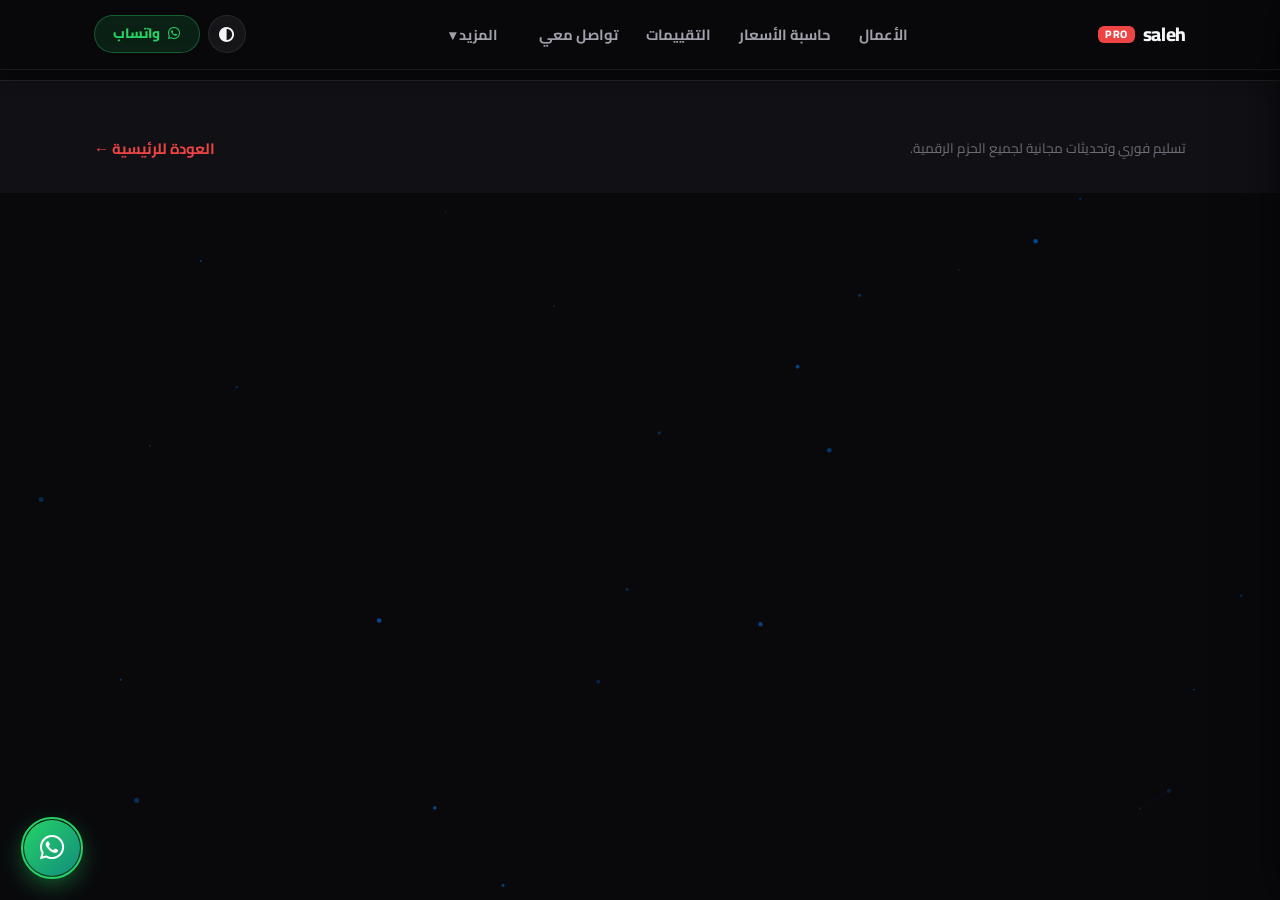
<file: store.html>
<!DOCTYPE html>
<html lang="ar" dir="rtl">

<head>
    <meta charset="UTF-8">
    <meta name="viewport" content="width=device-width, initial-scale=1.0">
    <title>متجر القوالب والملحقات | Store</title>
    <meta name="description" content="حزم بريسيتات LUTs سينمائية، مكتبات مؤثرات صوتية، وقوالب موشن جرافيكس مخصصة لبرامج DaVinci Resolve و Premiere Pro.">
    <link rel="icon" type="image/svg+xml" href="img/favicon.svg">

    <!-- Fonts: Cairo & Inter -->
    <link rel="preconnect" href="https://fonts.googleapis.com">
    <link rel="preconnect" href="https://fonts.gstatic.com" crossorigin>
    <link href="https://fonts.googleapis.com/css2?family=Cairo:wght@400;600;700;800;900&family=Inter:wght@400;600;700;800&display=swap" rel="stylesheet">

    <!-- Stylesheet (Local First for Zero Latency) -->
    <link rel="stylesheet" href="css/style.css?v=20261017_025500">

    <!-- Font Awesome Icons 6 -->
    <link rel="stylesheet" href="https://cdnjs.cloudflare.com/ajax/libs/font-awesome/6.5.1/css/all.min.css">

    <!-- Critical CSS Guard -->
    <style id="criticalFoucGuard">
        :root {
            --font-arabic: "Cairo", "Segoe UI", Tahoma, -apple-system, BlinkMacSystemFont, sans-serif;
            --apple-blue: #0071e3;
            --bg-main: #09090c;
            --text-primary: #f5f5f7;
        }
        html, body {
            background-color: #09090c !important;
            color: #f5f5f7 !important;
            font-family: var(--font-arabic) !important;
            margin: 0;
            padding: 0;
            -webkit-font-smoothing: antialiased;
        }
        body.theme-light {
            background-color: #f6f7fb !important;
            color: #1d1d1f !important;
        }
    </style>

    <!-- Zero-FOUC Pre-Hydration -->
    <script>
        (function() {
            try {
                var rawCfg = localStorage.getItem('pro_portfolio_config');
                var theme = localStorage.getItem('site_theme');
                var defLang = 'ar';
                if (rawCfg) {
                    var c = JSON.parse(rawCfg);
                    if (!theme && c.branding && c.branding.theme) theme = c.branding.theme;
                    if (c.branding && c.branding.defaultLang) defLang = c.branding.defaultLang;
                    if (c.branding && c.branding.accentColor) {
                        document.documentElement.style.setProperty('--apple-blue', c.branding.accentColor);
                    }
                }
                var lang = localStorage.getItem('site_lang') || defLang;
                document.documentElement.setAttribute('lang', lang);
                document.documentElement.setAttribute('dir', lang === 'ar' ? 'rtl' : 'ltr');
                if (theme === 'light') {
                    document.documentElement.classList.add('theme-light');
                    document.documentElement.classList.remove('theme-dark');
                } else {
                    document.documentElement.classList.add('theme-dark');
                    document.documentElement.classList.remove('theme-light');
                }
            } catch(e) {}
        })();
    </script>
</head>

<body class="theme-dark">

    <!-- Lightweight Background Particles Canvas -->
    <canvas id="particlesCanvas" class="bg-particles-canvas"></canvas>

    <!-- Mobile Navigation Drawer -->
    <div class="mobile-nav-backdrop" id="mobileNavBackdrop"></div>
    <aside class="mobile-nav-drawer" id="mobileNavDrawer">
        <div class="mobile-nav-header">
            <a href="index.html" class="nav-brand">
                <span id="mobileBrandLogoText">CREATIVE</span><span class="brand-badge" id="mobileBrandLogoBadge">STORE</span>
            </a>
            <button type="button" class="btn-icon-toggle" id="btnCloseMobileNav" aria-label="Close Menu">
                <i class="fa-solid fa-xmark"></i>
            </button>
        </div>
        <div class="mobile-nav-links" id="mobileNavLinks"></div>
        <div style="margin-top: auto; padding-top: 1.5rem; border-top: 1px solid var(--border-subtle); display:flex; gap:0.6rem;">
            <a href="https://wa.me/201028076694" target="_blank" rel="noopener noreferrer" class="btn-pill-cta" id="mobileNavWaCta" style="flex-grow:1; justify-content:center;">
                <i class="fa-brands fa-whatsapp"></i> واتساب
            </a>
        </div>
    </aside>

    <!-- Floating Navbar -->
    <div class="floating-navbar-wrapper">
        <header class="navbar-pill">
            <a href="index.html" class="nav-brand" id="brandLogoLink">
                <span id="brandLogoText">CREATIVE</span><span class="brand-badge" id="brandLogoBadge">STORE</span>
            </a>

            <nav class="nav-links-desktop" id="dynamicNavContainer">
                <a href="index.html#bento">الرئيسية</a>
                <a href="index.html#portfolio">الأعمال</a>
                <a href="tutorials.html">الدروس والمقالات</a>
                <a href="store.html" class="active">متجر القوالب</a>
                <a href="index.html#calculator">حاسبة الأسعار</a>
            </nav>

            <div class="nav-controls">
                <button class="btn-icon-toggle" id="themeToggleBtn" aria-label="Toggle Theme">
                    <i class="fa-solid fa-circle-half-stroke"></i>
                </button>
                <a href="https://wa.me/201028076694" target="_blank" rel="noopener noreferrer" class="btn-pill-cta" id="navWaCta">
                    <i class="fa-brands fa-whatsapp"></i> <span>واتساب</span>
                </a>
                <!-- Mobile Menu Hamburger Button -->
                <button type="button" class="btn-mobile-nav-toggle" id="btnOpenMobileNav" aria-label="Open Menu">
                    <i class="fa-solid fa-bars"></i>
                </button>
            </div>
        </header>
    </div>

    <!-- Header Section -->
    <header class="store-header" style="padding-top: 5.8rem; padding-bottom: 2rem; text-align: center; position: relative; z-index: 10;">
        <div class="container">
            <span class="section-tag">الأدوات والمكتبات الإبداعية</span>
            <h1 class="hero-title" style="font-size: 2.6rem;">متجر القوالب والملحقات</h1>
            <p class="section-desc" style="max-width: 650px; margin: 0 auto; margin-bottom: 1.5rem;">
                أدوات احترافية جهزتها خصيصاً لمساعدتك في تسريع المونتاج وإخراج أعمالك بجودة سينمائية تنافسية.
            </p>

            <!-- Currency Switcher -->
            <div style="display:inline-flex; align-items:center; gap:0.4rem; background:var(--bg-card); padding:0.4rem 0.8rem; border-radius:var(--radius-pill); border:1px solid var(--border-subtle); flex-wrap:wrap; justify-content:center;">
                <span style="font-size:0.8rem; font-weight:700; color:var(--text-muted);">العملة:</span>
                <button class="currency-btn active" data-curr="USD">USD ($)</button>
                <button class="currency-btn" data-curr="SAR">SAR (ر.س)</button>
                <button class="currency-btn" data-curr="AED">AED (د.إ)</button>
                <button class="currency-btn" data-curr="EGP">EGP (ج.م)</button>
            </div>
        </div>
    </header>

    <!-- Store Products Grid -->
    <main style="padding-bottom: 5rem; position: relative; z-index: 10;">
        <div class="container">
            <div class="store-grid" id="storeGrid"></div>
        </div>
    </main>

    <!-- Footer -->
    <footer class="site-footer">
        <div class="container footer-inner">
            <p class="footer-copy">تسليم فوري وتحديثات مجانية لجميع الحزم الرقمية.</p>
            <a href="index.html" style="color: var(--apple-blue); font-weight: 700; text-decoration: none;">العودة للرئيسية ←</a>
        </div>
    </footer>

    <!-- Scripts -->
    <script src="js/config.js?v=20261017_025500"></script>
    <script src="js/analytics.js?v=20261017_025500"></script>
    <script>
        document.addEventListener('DOMContentLoaded', () => {
            const grid = document.getElementById('storeGrid');
            const themeBtn = document.getElementById('themeToggleBtn');
            const currBtns = document.querySelectorAll('.currency-btn');
            const dynamicNavContainer = document.getElementById('dynamicNavContainer');
            const mobileNavLinks = document.getElementById('mobileNavLinks');
            const siteConfig = getSiteConfig();

            // Dynamic Navbar & Mobile Drawer
            renderDynamicNavbar(dynamicNavContainer, mobileNavLinks);

            if (siteConfig.profile) {
                const brandLogoLink = document.getElementById('brandLogoLink');
                const brandLogoText = document.getElementById('brandLogoText');
                const brandLogoBadge = document.getElementById('brandLogoBadge');
                const mobileBrandLogoText = document.getElementById('mobileBrandLogoText');
                const mobileBrandLogoBadge = document.getElementById('mobileBrandLogoBadge');
                const mobileBrandLink = document.querySelector('.mobile-nav-header .nav-brand');
                const navWaCta = document.getElementById('navWaCta');
                const mobileNavWaCta = document.getElementById('mobileNavWaCta');

                if (siteConfig.profile.logoImgUrl) {
                    if (brandLogoLink) brandLogoLink.innerHTML = `<img src="${siteConfig.profile.logoImgUrl}" alt="Logo" style="max-height: 34px; border-radius: 6px;">`;
                    if (mobileBrandLink) mobileBrandLink.innerHTML = `<img src="${siteConfig.profile.logoImgUrl}" alt="Logo" style="max-height: 34px; border-radius: 6px;">`;
                } else {
                    if (brandLogoText) brandLogoText.textContent = siteConfig.profile.logoText || "CREATIVE";
                    if (brandLogoBadge) brandLogoBadge.textContent = siteConfig.profile.logoBadge || "STORE";
                    if (mobileBrandLogoText) mobileBrandLogoText.textContent = siteConfig.profile.logoText || "CREATIVE";
                    if (mobileBrandLogoBadge) mobileBrandLogoBadge.textContent = siteConfig.profile.logoBadge || "STORE";
                }

                if (navWaCta && siteConfig.profile.whatsapp) navWaCta.href = `https://wa.me/${siteConfig.profile.whatsapp}`;
                if (mobileNavWaCta && siteConfig.profile.whatsapp) mobileNavWaCta.href = `https://wa.me/${siteConfig.profile.whatsapp}`;
            }

            let theme = localStorage.getItem('site_theme') || 'dark';
            let curr = localStorage.getItem('site_currency') || 'USD';

            document.body.className = theme === 'light' ? 'theme-light' : 'theme-dark';
            themeBtn?.addEventListener('click', () => {
                theme = theme === 'dark' ? 'light' : 'dark';
                localStorage.setItem('site_theme', theme);
                document.body.className = theme === 'light' ? 'theme-light' : 'theme-dark';
            });

            function renderProducts() {
                if (!grid) return;
                const products = getSiteProducts();
                const rateObj = siteConfig.pricing.rates[curr] || { symbol: '$', rate: 1 };
                grid.innerHTML = '';

                products.forEach(p => {
                    const priceLocal = Math.round(p.priceUsd * rateObj.rate);
                    const waText = `أهلاً 👋\nأريد شراء وتحميل:\n• المنتج: ${p.titleAr}\n• السعر: ${priceLocal} ${rateObj.symbol}\nأرجو إرسال تفاصيل الدفع ورابط التحميل.`;
                    const waLink = `https://wa.me/${siteConfig.profile.whatsapp || '201028076694'}?text=${encodeURIComponent(waText)}`;

                    const card = document.createElement('div');
                    card.className = 'product-card';
                    card.innerHTML = `
                        <div>
                            ${p.badgeAr ? `<span class="prod-badge">${p.badgeAr}</span>` : ''}
                            <h2 class="prod-title">${p.titleAr}</h2>
                            <p class="prod-desc">${p.descAr}</p>
                            
                            <div class="prod-price-row">
                                <span class="prod-price-amount">${priceLocal}</span>
                                <span class="prod-price-currency">${rateObj.symbol}</span>
                            </div>

                            <ul class="prod-features-list">
                                ${p.features.map(f => `<li><i class="fa-solid fa-circle-check"></i> ${f}</li>`).join('')}
                            </ul>
                        </div>

                        <a href="${waLink}" target="_blank" rel="noopener noreferrer" class="btn-buy-product">
                            <i class="fa-brands fa-whatsapp"></i> شراء وتحميل فوري
                        </a>
                    `;
                    grid.appendChild(card);
                });
            }

            currBtns.forEach(btn => {
                const c = btn.getAttribute('data-curr');
                btn.classList.toggle('active', c === curr);
                btn.addEventListener('click', () => {
                    currBtns.forEach(b => b.classList.remove('active'));
                    btn.classList.add('active');
                    curr = c;
                    localStorage.setItem('site_currency', curr);
                    renderProducts();
                });
            });

            renderProducts();

            // Lightweight Cosmic Particles Engine (60-120 FPS)
            initLightweightParticles();
        });

        function initLightweightParticles() {
            const canvas = document.getElementById('particlesCanvas');
            if (!canvas) return;
            const ctx = canvas.getContext('2d');
            let width = canvas.width = window.innerWidth;
            let height = canvas.height = window.innerHeight;

            window.addEventListener('resize', () => {
                width = canvas.width = window.innerWidth;
                height = canvas.height = window.innerHeight;
            });

            const particles = [];
            const count = Math.min(32, Math.floor(width / 45));

            for (let i = 0; i < count; i++) {
                particles.push({
                    x: Math.random() * width,
                    y: Math.random() * height,
                    vx: (Math.random() - 0.5) * 0.45,
                    vy: (Math.random() - 0.5) * 0.45,
                    radius: Math.random() * 1.8 + 0.8,
                    alpha: Math.random() * 0.5 + 0.2
                });
            }

            function animate() {
                ctx.clearRect(0, 0, width, height);

                for (let i = 0; i < particles.length; i++) {
                    const p = particles[i];
                    p.x += p.vx;
                    p.y += p.vy;

                    if (p.x < 0) p.x = width;
                    if (p.x > width) p.x = 0;
                    if (p.y < 0) p.y = height;
                    if (p.y > height) p.y = 0;

                    ctx.beginPath();
                    ctx.arc(p.x, p.y, p.radius, 0, Math.PI * 2);
                    ctx.fillStyle = `rgba(0, 113, 227, ${p.alpha})`;
                    ctx.fill();

                    // Connect adjacent particles
                    for (let j = i + 1; j < particles.length; j++) {
                        const p2 = particles[j];
                        const dx = p.x - p2.x;
                        const dy = p.y - p2.y;
                        const dist = Math.sqrt(dx * dx + dy * dy);

                        if (dist < 110) {
                            ctx.beginPath();
                            ctx.moveTo(p.x, p.y);
                            ctx.lineTo(p2.x, p2.y);
                            ctx.strokeStyle = `rgba(0, 113, 227, ${0.15 * (1 - dist / 110)})`;
                            ctx.lineWidth = 0.7;
                            ctx.stroke();
                        }
                    }
                }
                requestAnimationFrame(animate);
            }
            animate();
        }
    </script>

    <!-- Floating WhatsApp Action Bubble -->
    <a href="https://wa.me/201028076694" target="_blank" rel="noopener noreferrer" class="floating-wa-bubble" id="floatingWaBubble" title="تواصل عبر واتساب">
        <i class="fa-brands fa-whatsapp"></i>
        <span class="floating-wa-ping"></span>
    </a>
</body>

</html>
</file>
<file: css/style.css>
/* ==========================================================================
   CREATIVE PORTFOLIO - HIGH PERFORMANCE ULTRA-FAST BENTO DESIGN SYSTEM (2026)
   ========================================================================== */

:root {
    /* Fonts */
    --font-arabic: "Cairo", "Segoe UI", Tahoma, -apple-system, BlinkMacSystemFont, sans-serif;
    --font-sans: "Inter", -apple-system, BlinkMacSystemFont, "Segoe UI", sans-serif;

    /* Dynamic Brand Accent - Changeable from Admin Panel */
    --apple-blue: #0071e3;
    --apple-blue-hover: #0077ed;
    --apple-blue-subtle: rgba(0, 113, 227, 0.12);
    --accent-glow: rgba(0, 113, 227, 0.25);

    /* Accents */
    --accent-emerald: #10b981;
    --accent-gold: #f59e0b;
    --accent-purple: #8b5cf6;
    --accent-crimson: #ef4444;
    --accent-whatsapp: #25d366;
    --accent-whatsapp-hover: #20bd5a;

    /* Radiuses */
    --radius-pill: 9999px;
    --radius-sm: 8px;
    --radius-md: 14px;
    --radius-lg: 20px;
    --radius-xl: 28px;

    /* High Performance Fast Transitions */
    --transition-fast: 0.15s ease-out;
    --transition-smooth: 0.25s ease-out;

    --container-max-w: 1140px;
}

/* Dark Theme (Default) - Optimized for 120 FPS Rendering */
body.theme-dark {
    --bg-main: #09090c;
    --bg-surface: #101015;
    --bg-card: #14141a;
    --bg-card-hover: #1c1c24;
    --text-primary: #f5f5f7;
    --text-secondary: #a0a0ab;
    --text-muted: #6e6e78;
    --border-subtle: rgba(255, 255, 255, 0.08);
    --border-strong: rgba(255, 255, 255, 0.16);
    --border-glow: rgba(255, 255, 255, 0.25);
    --glass-blur: blur(12px); /* Lightweight blur for maximum FPS */
    --glass-bg: rgba(16, 16, 22, 0.88);
    --card-shadow: 0 8px 24px rgba(0, 0, 0, 0.35);
}

/* Light Theme */
body.theme-light {
    --bg-main: #f6f7fb;
    --bg-surface: #ffffff;
    --bg-card: #ffffff;
    --bg-card-hover: #f9fafd;
    --text-primary: #121215;
    --text-secondary: #5a5a66;
    --text-muted: #8c8c98;
    --border-subtle: rgba(0, 0, 0, 0.08);
    --border-strong: rgba(0, 0, 0, 0.15);
    --border-glow: rgba(0, 0, 0, 0.22);
    --glass-blur: blur(12px);
    --glass-bg: rgba(255, 255, 255, 0.9);
    --card-shadow: 0 6px 20px rgba(0, 0, 0, 0.05);
}

/* Base Reset */
*, *::before, *::after {
    box-sizing: border-box;
    margin: 0;
    padding: 0;
}

html {
    scroll-behavior: smooth;
    font-family: var(--font-arabic);
    overflow-x: hidden;
    -webkit-font-smoothing: antialiased;
}

html[dir="ltr"] {
    font-family: var(--font-sans);
}

body {
    min-height: 100vh;
    background-color: var(--bg-main);
    color: var(--text-primary);
    font-size: 15px;
    line-height: 1.6;
    overflow-x: hidden;
    transition: background-color var(--transition-smooth), color var(--transition-smooth);
}

.container {
    width: 100%;
    max-width: var(--container-max-w);
    margin: 0 auto;
    padding: 0 1.5rem;
}

/* ==========================================================================
   Dynamic Island Floating Navbar
   ========================================================================== */
/* ==========================================================================
   Full-Width Sticky Top Header (Clean, Flush, No Floating Gap or Rounded Corners)
   ========================================================================== */
.floating-navbar-wrapper {
    position: fixed;
    top: 0;
    left: 0;
    right: 0;
    width: 100%;
    z-index: 1000;
    background: rgba(9, 9, 12, 0.88);
    backdrop-filter: blur(20px);
    -webkit-backdrop-filter: blur(20px);
    border-bottom: 1px solid rgba(255, 255, 255, 0.08);
    padding: 0;
    margin: 0;
    box-shadow: 0 4px 20px rgba(0, 0, 0, 0.35);
    transition: background var(--transition-normal), border-color var(--transition-normal);
}

body.theme-light .floating-navbar-wrapper {
    background: rgba(255, 255, 255, 0.92);
    border-bottom: 1px solid rgba(0, 0, 0, 0.08);
    box-shadow: 0 4px 20px rgba(0, 0, 0, 0.04);
}

.navbar-pill {
    width: 100%;
    max-width: var(--container-max-w);
    margin: 0 auto;
    padding: 0.85rem 1.5rem;
    display: flex;
    align-items: center;
    justify-content: space-between;
    gap: 1.5rem;
    background: transparent;
    border: none;
    border-radius: 0;
    box-shadow: none;
}

[dir="ltr"] .navbar-pill {
    padding: 0.85rem 1.5rem;
}

.nav-brand {
    font-size: 1.2rem;
    font-weight: 800;
    color: var(--text-primary);
    text-decoration: none;
    display: flex;
    align-items: center;
    gap: 0.5rem;
    letter-spacing: -0.3px;
    flex-shrink: 0;
}

body.theme-light .nav-brand {
    color: var(--text-primary);
}

.brand-badge, .brand-badge.pro-badge {
    font-size: 0.68rem;
    font-weight: 800;
    text-transform: uppercase;
    background: var(--apple-blue);
    color: #ffffff;
    padding: 2px 7px;
    border-radius: 6px;
    letter-spacing: 0.5px;
    display: inline-flex;
    align-items: center;
    line-height: 1.2;
}

.nav-links-desktop {
    display: flex;
    align-items: center;
    gap: 1.75rem;
}

.nav-links-desktop a {
    color: var(--text-secondary);
    text-decoration: none;
    font-size: 0.92rem;
    font-weight: 700;
    transition: color 0.2s ease;
    position: relative;
    padding: 0.25rem 0;
}

.nav-links-desktop a:hover, .nav-links-desktop a.active {
    color: var(--text-primary);
}

.nav-links-desktop a.active::after {
    content: '';
    position: absolute;
    bottom: -6px;
    left: 0;
    right: 0;
    height: 2px;
    background: var(--apple-blue);
    border-radius: 2px;
}

.nav-controls-capsule, .nav-controls {
    display: flex;
    align-items: center;
    gap: 0.5rem;
    background: transparent;
    border: none;
    padding: 0;
    border-radius: 0;
    flex-shrink: 0;
}

.nav-whatsapp-pill, .btn-pill-cta {
    background: rgba(37, 211, 102, 0.12);
    border: 1px solid rgba(37, 211, 102, 0.35);
    color: #25D366;
    text-decoration: none;
    font-size: 0.85rem;
    font-weight: 800;
    padding: 0.45rem 1.15rem;
    border-radius: 9999px;
    display: inline-flex;
    align-items: center;
    gap: 0.5rem;
    transition: all 0.2s ease;
    white-space: nowrap;
}

.nav-whatsapp-pill:hover, .btn-pill-cta:hover {
    background: #25D366;
    color: #ffffff;
    border-color: #25D366;
    transform: translateY(-1px);
    box-shadow: 0 4px 15px rgba(37, 211, 102, 0.35);
}

[dir="ltr"] .nav-whatsapp-pill i.fa-arrow-left, 
[dir="ltr"] .btn-pill-cta i.fa-arrow-left {
    transform: rotate(180deg);
}

.nav-control-circle, .btn-icon-toggle {
    background: rgba(255, 255, 255, 0.06);
    border: 1px solid var(--border-subtle);
    color: var(--text-primary);
    width: 38px;
    height: 38px;
    border-radius: 50%;
    display: flex;
    align-items: center;
    justify-content: center;
    cursor: pointer;
    font-size: 0.95rem;
    transition: all 0.2s ease;
}

body.theme-light .nav-control-circle, 
body.theme-light .btn-icon-toggle {
    background: rgba(0, 0, 0, 0.05);
    border-color: rgba(0, 0, 0, 0.08);
    color: var(--text-primary);
}

.nav-control-circle:hover, .btn-icon-toggle:hover {
    background: rgba(255, 255, 255, 0.15);
    transform: translateY(-1px);
    color: var(--text-primary);
}

body.theme-light .nav-control-circle:hover, 
body.theme-light .btn-icon-toggle:hover {
    background: rgba(0, 0, 0, 0.1);
}

.nav-control-circle.lang-btn, .lang-btn {
    width: auto;
    padding: 0 0.85rem;
    font-size: 0.8rem;
    font-weight: 800;
    border-radius: 9999px;
}

/* ==========================================================================
   Hero Section & Bento Grid 2.0
   ========================================================================== */
.hero-section {
    position: relative;
    padding-top: 5.8rem;
    padding-bottom: 3.5rem;
    z-index: 10;
}

.store-header, .tutorials-header {
    padding-top: 5.8rem !important;
    padding-bottom: 2rem;
}

/* ==========================================================================
   Elite Studio Hero Profile Card (Distinct & Ultra-Luxury Aesthetic)
   ========================================================================== */
.hero-profile-card {
    background: var(--bg-card);
    border: 1px solid var(--border-subtle);
    border-radius: var(--radius-xl);
    overflow: hidden;
    box-shadow: 0 20px 50px rgba(0, 0, 0, 0.35);
    max-width: 980px;
    margin: 0 auto;
    position: relative;
    transition: transform var(--transition-normal), border-color var(--transition-normal), opacity 0.18s ease-out;
}

.hero-profile-card.hydrated {
    opacity: 1 !important;
    visibility: visible !important;
}

.hero-profile-card:hover {
    border-color: var(--border-glow);
}

.profile-card-cover-wrap {
    position: relative;
    width: 100%;
    height: 220px;
    overflow: hidden;
    background: #111;
}

.profile-card-cover-img {
    width: 100%;
    height: 100%;
    object-fit: cover;
    object-position: center;
    filter: brightness(0.85);
    transition: transform 0.6s ease;
}

.hero-profile-card:hover .profile-card-cover-img {
    transform: scale(1.02);
}

.cover-vignette-overlay {
    position: absolute;
    inset: 0;
    background: linear-gradient(to bottom, rgba(0,0,0,0.1) 0%, rgba(13, 13, 18, 0.85) 100%);
    pointer-events: none;
}

.profile-card-main-body {
    padding: 0 2.25rem 2.25rem 2.25rem;
    position: relative;
    display: flex;
    flex-direction: column;
    align-items: center;
    text-align: center;
}

.profile-avatar-outer-wrap {
    margin-top: -65px;
    margin-bottom: 1rem;
    position: relative;
    z-index: 10;
}

.profile-avatar-frame {
    width: 124px;
    height: 124px;
    border-radius: 50%;
    border: 2.5px solid rgba(255, 255, 255, 0.9);
    box-shadow: 0 8px 30px rgba(0, 0, 0, 0.5), 0 0 0 1px rgba(0,0,0,0.2);
    position: relative;
    background: #111;
    display: flex;
    align-items: center;
    justify-content: center;
}

.profile-avatar-img {
    width: 100%;
    height: 100%;
    border-radius: 50%;
    object-fit: cover;
}

.status-indicator-dot {
    position: absolute;
    bottom: 6px;
    left: 6px;
    width: 18px;
    height: 18px;
    border-radius: 50%;
    border: 2.5px solid #0d0d12;
    z-index: 12;
}

.dot-online {
    background: #10b981;
    box-shadow: 0 0 12px rgba(16, 185, 129, 0.8);
    animation: pulseDot 2s infinite ease-in-out;
}

.dot-busy {
    background: #f59e0b;
    box-shadow: 0 0 12px rgba(245, 158, 11, 0.8);
}

.dot-offline {
    background: #6b7280;
}

@keyframes pulseDot {
    0%, 100% { transform: scale(1); opacity: 1; }
    50% { transform: scale(1.15); opacity: 0.85; }
}

.profile-status-pills-row {
    display: flex;
    align-items: center;
    justify-content: center;
    gap: 0.75rem;
    flex-wrap: wrap;
    margin-bottom: 1rem;
}

.status-pill {
    display: inline-flex;
    align-items: center;
    gap: 0.5rem;
    padding: 0.4rem 1rem;
    border-radius: var(--radius-pill);
    font-size: 0.85rem;
    font-weight: 700;
}

.status-pill-available {
    background: rgba(16, 185, 129, 0.12);
    border: 1px solid rgba(16, 185, 129, 0.28);
    color: #10b981;
}

.status-pill-busy {
    background: rgba(245, 158, 11, 0.12);
    border: 1px solid rgba(245, 158, 11, 0.28);
    color: #f59e0b;
}

.status-pill-offline {
    background: rgba(107, 114, 128, 0.12);
    border: 1px solid rgba(107, 114, 128, 0.28);
    color: #9ca3af;
}

.status-pill-exp {
    background: rgba(255, 255, 255, 0.06);
    border: 1px solid var(--border-subtle);
    color: var(--text-primary);
}

.profile-hero-name {
    font-size: 2.2rem;
    font-weight: 900;
    margin-bottom: 0.4rem;
    color: var(--text-primary);
    letter-spacing: -0.5px;
}

.profile-hero-role {
    font-size: 1.15rem;
    font-weight: 700;
    color: var(--apple-blue);
    margin-bottom: 1rem;
}

.profile-hero-bio {
    max-width: 680px;
    color: var(--text-secondary);
    font-size: 1rem;
    line-height: 1.7;
    margin-bottom: 1.5rem;
}

.profile-chips-row {
    display: flex;
    align-items: center;
    justify-content: center;
    gap: 0.65rem;
    flex-wrap: wrap;
    margin-bottom: 2rem;
}

.hero-chip {
    display: inline-flex;
    align-items: center;
    gap: 0.45rem;
    padding: 0.45rem 0.95rem;
    background: rgba(255, 255, 255, 0.04);
    border: 1px solid var(--border-subtle);
    border-radius: var(--radius-pill);
    font-size: 0.84rem;
    color: var(--text-secondary);
    font-weight: 600;
    transition: all var(--transition-fast);
}

.hero-chip:hover {
    background: rgba(255, 255, 255, 0.08);
    border-color: var(--border-strong);
    color: var(--text-primary);
}

.hero-chip i {
    color: var(--apple-blue);
    font-size: 0.8rem;
}

.profile-actions-row {
    display: flex;
    align-items: center;
    justify-content: center;
    gap: 0.85rem;
    flex-wrap: wrap;
    width: 100%;
}

.btn-hero-primary {
    background: var(--apple-blue);
    color: #fff;
    text-decoration: none;
    font-weight: 800;
    font-size: 0.95rem;
    padding: 0.85rem 1.65rem;
    border-radius: var(--radius-pill);
    display: inline-flex;
    align-items: center;
    gap: 0.6rem;
    box-shadow: 0 6px 20px rgba(0, 113, 227, 0.35);
    transition: all var(--transition-fast);
}

.btn-hero-primary:hover {
    background: var(--apple-blue-hover);
    transform: translateY(-2px);
    box-shadow: 0 8px 25px rgba(0, 113, 227, 0.5);
}

.btn-hero-secondary {
    background: rgba(37, 211, 102, 0.12);
    border: 1px solid rgba(37, 211, 102, 0.35);
    color: #25D366;
    text-decoration: none;
    font-weight: 800;
    font-size: 0.95rem;
    padding: 0.85rem 1.65rem;
    border-radius: var(--radius-pill);
    display: inline-flex;
    align-items: center;
    gap: 0.6rem;
    transition: all var(--transition-fast);
}

.btn-hero-secondary:hover {
    background: #25D366;
    color: #fff;
    transform: translateY(-2px);
    box-shadow: 0 8px 25px rgba(37, 211, 102, 0.4);
}

.btn-hero-tertiary {
    background: rgba(255, 255, 255, 0.05);
    border: 1px solid var(--border-subtle);
    color: var(--text-primary);
    text-decoration: none;
    font-weight: 700;
    font-size: 0.95rem;
    padding: 0.85rem 1.5rem;
    border-radius: var(--radius-pill);
    display: inline-flex;
    align-items: center;
    gap: 0.5rem;
    transition: all var(--transition-fast);
}

.btn-hero-tertiary:hover {
    background: rgba(255, 255, 255, 0.1);
    border-color: var(--border-strong);
    transform: translateY(-2px);
}

@media (max-width: 768px) {
    .profile-card-cover-wrap {
        height: 160px;
    }
    .profile-avatar-outer-wrap {
        margin-top: -50px;
    }
    .profile-avatar-frame {
        width: 100px;
        height: 100px;
    }
    .profile-card-main-body {
        padding: 0 1.25rem 1.75rem 1.25rem;
    }
    .profile-hero-name {
        font-size: 1.65rem;
    }
    .profile-hero-role {
        font-size: 1rem;
    }
    .profile-hero-bio {
        font-size: 0.9rem;
    }
    .profile-actions-row {
        flex-direction: column;
        width: 100%;
    }
    .btn-hero-primary, .btn-hero-secondary, .btn-hero-tertiary {
        width: 100%;
        justify-content: center;
    }
}

.hero-header {
    text-align: center;
    max-width: 780px;
    margin: 0 auto 2.5rem auto;
}

.hero-status-pill {
    display: inline-flex;
    align-items: center;
    gap: 0.5rem;
    padding: 0.4rem 1rem;
    background: rgba(16, 185, 129, 0.12);
    border: 1px solid rgba(16, 185, 129, 0.25);
    border-radius: var(--radius-pill);
    color: var(--accent-emerald);
    font-size: 0.82rem;
    font-weight: 700;
    margin-bottom: 1.25rem;
}

.pulse-dot {
    width: 8px;
    height: 8px;
    border-radius: 50%;
    background: var(--accent-emerald);
}

.hero-title {
    font-size: 2.75rem;
    font-weight: 900;
    line-height: 1.22;
    margin-bottom: 1.25rem;
    letter-spacing: -1px;
}

.gradient-text {
    background: linear-gradient(135deg, var(--text-primary) 30%, var(--apple-blue) 100%);
    -webkit-background-clip: text;
    -webkit-text-fill-color: transparent;
}

.hero-subtitle {
    font-size: 1.1rem;
    color: var(--text-secondary);
    line-height: 1.7;
    margin-bottom: 2rem;
}

.hero-cta-group {
    display: flex;
    align-items: center;
    justify-content: center;
    gap: 0.85rem;
    flex-wrap: wrap;
}

.btn-primary {
    background: var(--apple-blue);
    color: #fff;
    font-weight: 700;
    font-size: 0.95rem;
    padding: 0.8rem 1.6rem;
    border-radius: var(--radius-pill);
    text-decoration: none;
    display: inline-flex;
    align-items: center;
    gap: 0.5rem;
    transition: all var(--transition-fast);
    border: none;
    cursor: pointer;
}

.btn-primary:hover {
    background: var(--apple-blue-hover);
    transform: translateY(-2px);
}

.btn-secondary {
    background: var(--bg-card);
    border: 1px solid var(--border-subtle);
    color: var(--text-primary);
    font-weight: 700;
    font-size: 0.95rem;
    padding: 0.8rem 1.6rem;
    border-radius: var(--radius-pill);
    text-decoration: none;
    display: inline-flex;
    align-items: center;
    gap: 0.5rem;
    transition: all var(--transition-fast);
}

.btn-secondary:hover {
    border-color: var(--border-strong);
    background: var(--bg-card-hover);
    transform: translateY(-2px);
}

.btn-whatsapp-outline {
    border-color: rgba(37, 211, 102, 0.4);
    color: var(--accent-whatsapp);
}

.btn-whatsapp-outline:hover {
    background: rgba(37, 211, 102, 0.12);
    border-color: var(--accent-whatsapp);
}

/* ==========================================================================
   Bento Grid Layout
   ========================================================================== */
.bento-grid {
    display: grid;
    grid-template-columns: repeat(12, 1fr);
    gap: 1.25rem;
    margin-top: 2rem;
}

.bento-card {
    background: var(--bg-card);
    border: 1px solid var(--border-subtle);
    border-radius: var(--radius-lg);
    padding: 1.75rem;
    position: relative;
    transition: transform var(--transition-fast), border-color var(--transition-fast);
}

.bento-card:hover {
    border-color: var(--border-glow);
    transform: translateY(-2px);
}

.bento-col-8 { grid-column: span 8; }
.bento-col-4 { grid-column: span 4; }
.bento-col-6 { grid-column: span 6; }
.bento-col-12 { grid-column: span 12; }

.bento-showreel-card {
    display: flex;
    flex-direction: column;
    justify-content: space-between;
    min-height: 270px;
    background: linear-gradient(135deg, rgba(0, 113, 227, 0.08) 0%, var(--bg-card) 100%);
}

.card-tag {
    font-size: 0.72rem;
    font-weight: 800;
    text-transform: uppercase;
    letter-spacing: 1px;
    color: var(--apple-blue);
    margin-bottom: 0.5rem;
    display: block;
}

.bento-card h3 {
    font-size: 1.4rem;
    font-weight: 800;
    margin-bottom: 0.5rem;
}

.bento-card p {
    color: var(--text-secondary);
    font-size: 0.92rem;
}

.metrics-row-grid {
    display: grid;
    grid-template-columns: repeat(4, 1fr);
    gap: 0.85rem;
    margin-top: 1rem;
}

.metric-box {
    background: rgba(255, 255, 255, 0.03);
    border: 1px solid var(--border-subtle);
    border-radius: var(--radius-md);
    padding: 0.9rem;
    text-align: center;
}

.metric-number {
    font-size: 1.8rem;
    font-weight: 900;
    color: var(--text-primary);
    display: block;
    font-family: var(--font-sans);
}

.metric-label {
    font-size: 0.78rem;
    color: var(--text-muted);
    font-weight: 600;
}

.software-chips-wrap {
    display: flex;
    flex-wrap: wrap;
    gap: 0.5rem;
    margin-top: 1rem;
}

.soft-chip {
    display: inline-flex;
    align-items: center;
    gap: 0.45rem;
    padding: 0.4rem 0.85rem;
    border-radius: var(--radius-pill);
    background: rgba(255, 255, 255, 0.05);
    border: 1px solid var(--border-subtle);
    font-size: 0.8rem;
    font-weight: 700;
    color: var(--text-primary);
}

/* Section Common Headings */
.section-head {
    text-align: center;
    max-width: 680px;
    margin: 0 auto 2.5rem auto;
}

.section-tag {
    font-size: 0.75rem;
    font-weight: 800;
    text-transform: uppercase;
    color: var(--apple-blue);
    background: var(--apple-blue-subtle);
    padding: 0.3rem 0.8rem;
    border-radius: var(--radius-pill);
    display: inline-block;
    margin-bottom: 0.75rem;
}

.section-title {
    font-size: 2.1rem;
    font-weight: 800;
    margin-bottom: 0.75rem;
    letter-spacing: -0.5px;
}

.section-desc {
    color: var(--text-secondary);
    font-size: 0.98rem;
    line-height: 1.6;
}

/* ==========================================================================
   Portfolio Showcase Section
   ========================================================================== */
.portfolio-section {
    padding: 4.5rem 0;
    position: relative;
    z-index: 10;
}

.portfolio-filter-bar {
    display: flex;
    align-items: center;
    justify-content: center;
    gap: 0.75rem;
    margin-bottom: 2.25rem;
}

.filter-btn {
    background: var(--bg-card);
    border: 1px solid var(--border-subtle);
    color: var(--text-secondary);
    padding: 0.6rem 1.35rem;
    border-radius: var(--radius-pill);
    font-weight: 700;
    font-size: 0.88rem;
    cursor: pointer;
    transition: all var(--transition-fast);
}

.filter-btn.active, .filter-btn:hover {
    color: #fff;
    background: var(--apple-blue);
    border-color: var(--apple-blue);
}

.projects-grid {
    display: grid;
    grid-template-columns: repeat(auto-fill, minmax(260px, 1fr));
    gap: 1.5rem;
    justify-content: center;
}

.project-card {
    background: var(--bg-card);
    border: 1px solid var(--border-subtle);
    border-radius: var(--radius-lg);
    overflow: hidden;
    cursor: pointer;
    transition: transform var(--transition-fast), border-color var(--transition-fast);
    display: flex;
    flex-direction: column;
}

.project-card:hover {
    transform: translateY(-4px);
    border-color: var(--border-glow);
}

.project-card.vertical-reel {
    max-width: 320px;
    width: 100%;
    margin: 0 auto;
}

.project-thumb-wrapper {
    position: relative;
    width: 100%;
    background: #000;
    overflow: hidden;
}

.aspect-9-16 {
    aspect-ratio: 9 / 16; /* Clean vertical reel proportions (cinematic TikTok/Reels/Shorts) */
    width: 100%;
}

.aspect-16-9 {
    aspect-ratio: 16 / 9;
}

.project-thumb-img {
    width: 100%;
    height: 100%;
    object-fit: cover;
    object-position: center;
}

/* Floating overlay tags directly over the thumbnail */
.project-floating-tags {
    position: absolute;
    top: 10px;
    right: 10px;
    z-index: 5;
    display: flex;
    align-items: center;
    gap: 0.35rem;
    pointer-events: none;
}

[dir="rtl"] .project-floating-tags {
    right: 10px;
    left: auto;
}

[dir="ltr"] .project-floating-tags {
    left: auto;
    right: 10px;
}

.project-floating-tags .tag-badge {
    font-size: 0.7rem;
    font-weight: 700;
    padding: 0.22rem 0.55rem;
    border-radius: var(--radius-pill);
    background: rgba(12, 12, 18, 0.78);
    backdrop-filter: blur(8px);
    -webkit-backdrop-filter: blur(8px);
    border: 1px solid rgba(255, 255, 255, 0.18);
    color: #f3f4f6;
    box-shadow: 0 2px 10px rgba(0, 0, 0, 0.45);
}

.project-floating-tags .tag-badge-accent {
    color: #fff;
    background: rgba(0, 113, 227, 0.85);
    border-color: rgba(255, 255, 255, 0.3);
}

.thumb-play-overlay {
    position: absolute;
    inset: 0;
    background: rgba(0, 0, 0, 0.25);
    display: flex;
    align-items: center;
    justify-content: center;
    transition: background var(--transition-fast);
}

.project-card:hover .thumb-play-overlay {
    background: rgba(0, 0, 0, 0.1);
}

.play-circle-btn {
    width: 46px;
    height: 46px;
    border-radius: 50%;
    background: rgba(255, 255, 255, 0.92);
    color: #070709;
    display: flex;
    align-items: center;
    justify-content: center;
    font-size: 1.05rem;
    transition: transform var(--transition-fast);
}

.project-card:hover .play-circle-btn {
    transform: scale(1.08);
    background: #fff;
}

/* Compact, space-saving info box at the bottom of the card */
.project-info-box {
    padding: 0.65rem 0.85rem;
    display: flex;
    flex-direction: column;
    justify-content: center;
    gap: 0.25rem;
    background: var(--bg-card);
}

.project-title {
    font-size: 0.92rem;
    font-weight: 700;
    color: var(--text-primary);
    margin: 0;
    line-height: 1.3;
    white-space: nowrap;
    overflow: hidden;
    text-overflow: ellipsis;
}

.project-software {
    font-size: 0.75rem;
    color: var(--text-muted);
    font-weight: 600;
    display: flex;
    align-items: center;
    gap: 0.35rem;
    white-space: nowrap;
    overflow: hidden;
    text-overflow: ellipsis;
}

/* ==========================================================================
   Tutorials & Articles Component Styles
   ========================================================================== */
.tutorials-grid {
    display: grid;
    grid-template-columns: repeat(3, 1fr);
    gap: 1.4rem;
}

.tutorial-card {
    background: var(--bg-card);
    border: 1px solid var(--border-subtle);
    border-radius: var(--radius-lg);
    padding: 1.6rem;
    display: flex;
    flex-direction: column;
    justify-content: space-between;
    transition: transform var(--transition-fast), border-color var(--transition-fast);
    text-decoration: none;
    color: inherit;
}

.tutorial-card:hover {
    border-color: var(--border-glow);
    transform: translateY(-3px);
}

.tut-top-meta {
    display: flex;
    align-items: center;
    justify-content: space-between;
    margin-bottom: 0.8rem;
}

.tut-badge {
    font-size: 0.75rem;
    font-weight: 700;
    color: var(--apple-blue);
    background: var(--apple-blue-subtle);
    padding: 0.25rem 0.65rem;
    border-radius: var(--radius-pill);
}

.tut-read-time {
    font-size: 0.75rem;
    color: var(--text-muted);
    font-weight: 600;
}

.tut-title {
    font-size: 1.15rem;
    font-weight: 800;
    line-height: 1.35;
    margin-bottom: 0.6rem;
    color: var(--text-primary);
}

.tut-summary {
    color: var(--text-secondary);
    font-size: 0.88rem;
    line-height: 1.6;
    margin-bottom: 1.25rem;
}

.tut-footer-action {
    display: flex;
    align-items: center;
    justify-content: space-between;
    padding-top: 1rem;
    border-top: 1px solid var(--border-subtle);
    font-size: 0.85rem;
    font-weight: 700;
    color: var(--apple-blue);
}

/* ==========================================================================
   Digital Products & Templates Store Component Styles
   ========================================================================== */
.store-grid {
    display: grid;
    grid-template-columns: repeat(3, 1fr);
    gap: 1.4rem;
}

.product-card {
    background: var(--bg-card);
    border: 1px solid var(--border-subtle);
    border-radius: var(--radius-xl);
    padding: 1.85rem;
    display: flex;
    flex-direction: column;
    justify-content: space-between;
    position: relative;
    transition: transform var(--transition-fast), border-color var(--transition-fast);
}

.product-card:hover {
    border-color: var(--apple-blue);
    transform: translateY(-3px);
}

.prod-badge {
    position: absolute;
    top: 1.25rem;
    left: 1.25rem;
    font-size: 0.72rem;
    font-weight: 800;
    padding: 0.3rem 0.75rem;
    border-radius: var(--radius-pill);
    background: rgba(245, 158, 11, 0.15);
    border: 1px solid rgba(245, 158, 11, 0.3);
    color: var(--accent-gold);
}

.prod-title {
    font-size: 1.25rem;
    font-weight: 800;
    margin-top: 1.5rem;
    margin-bottom: 0.6rem;
    color: var(--text-primary);
    line-height: 1.35;
}

.prod-desc {
    color: var(--text-secondary);
    font-size: 0.88rem;
    line-height: 1.6;
    margin-bottom: 1.25rem;
}

.prod-price-row {
    display: flex;
    align-items: baseline;
    gap: 0.4rem;
    margin-bottom: 1.25rem;
}

.prod-price-amount {
    font-size: 2.2rem;
    font-weight: 900;
    color: var(--text-primary);
    font-family: var(--font-sans);
}

.prod-price-currency {
    font-size: 0.9rem;
    color: var(--text-muted);
    font-weight: 700;
}

.prod-features-list {
    list-style: none;
    display: flex;
    flex-direction: column;
    gap: 0.6rem;
    margin-bottom: 1.5rem;
    border-top: 1px solid var(--border-subtle);
    padding-top: 1.25rem;
}

.prod-features-list li {
    font-size: 0.85rem;
    color: var(--text-secondary);
    display: flex;
    align-items: center;
    gap: 0.6rem;
}

.prod-features-list li i {
    color: var(--accent-emerald);
    font-size: 0.8rem;
}

.btn-buy-product {
    width: 100%;
    padding: 0.85rem 1rem;
    border-radius: var(--radius-pill);
    background: var(--apple-blue);
    color: #fff;
    font-weight: 800;
    font-size: 0.95rem;
    text-decoration: none;
    display: flex;
    align-items: center;
    justify-content: center;
    gap: 0.5rem;
    transition: all var(--transition-fast);
}

.btn-buy-product:hover {
    background: var(--apple-blue-hover);
    transform: translateY(-2px);
}

/* ==========================================================================
   Calculator Configurator Styles
   ========================================================================== */
.calculator-section {
    padding: 4.5rem 0;
    position: relative;
    z-index: 10;
}

.configurator-card {
    background: var(--bg-card);
    border: 1px solid var(--border-subtle);
    border-radius: var(--radius-xl);
    padding: 2.25rem;
}

.config-header-row {
    display: flex;
    align-items: center;
    justify-content: space-between;
    flex-wrap: wrap;
    gap: 1rem;
    margin-bottom: 2rem;
    padding-bottom: 1.5rem;
    border-bottom: 1px solid var(--border-subtle);
}

.config-tabs { display: flex; gap: 0.6rem; }

.tab-btn {
    background: rgba(255, 255, 255, 0.04);
    border: 1px solid var(--border-subtle);
    color: var(--text-secondary);
    padding: 0.6rem 1.25rem;
    border-radius: var(--radius-pill);
    font-weight: 700;
    font-size: 0.88rem;
    cursor: pointer;
    transition: all var(--transition-fast);
    display: flex;
    align-items: center;
    gap: 0.4rem;
}

.tab-btn.active {
    background: var(--apple-blue);
    color: #fff;
    border-color: var(--apple-blue);
}

.currency-switcher {
    display: flex;
    align-items: center;
    gap: 0.4rem;
}

.currency-btn {
    background: rgba(255, 255, 255, 0.04);
    border: 1px solid var(--border-subtle);
    color: var(--text-muted);
    padding: 0.35rem 0.75rem;
    border-radius: var(--radius-sm);
    font-weight: 700;
    font-size: 0.78rem;
    cursor: pointer;
    transition: all var(--transition-fast);
}

.currency-btn.active {
    background: rgba(255, 255, 255, 0.15);
    color: var(--text-primary);
    border-color: var(--border-strong);
}

.config-body-grid {
    display: grid;
    grid-template-columns: 7fr 5fr;
    gap: 2rem;
}

.config-options-col {
    display: flex;
    flex-direction: column;
    gap: 1.5rem;
}

.option-group-label {
    font-weight: 700;
    font-size: 0.95rem;
    color: var(--text-primary);
    margin-bottom: 0.75rem;
    display: block;
}

.pills-radio-grid {
    display: grid;
    grid-template-columns: repeat(2, 1fr);
    gap: 0.8rem;
}

.radio-pill-card { position: relative; cursor: pointer; }
.radio-pill-card input { position: absolute; opacity: 0; }

.pill-card-inner {
    background: rgba(255, 255, 255, 0.03);
    border: 1px solid var(--border-subtle);
    border-radius: var(--radius-md);
    padding: 1rem;
    transition: all var(--transition-fast);
}

.radio-pill-card input:checked + .pill-card-inner {
    border-color: var(--apple-blue);
    background: var(--apple-blue-subtle);
}

.pill-title {
    font-weight: 700;
    font-size: 0.9rem;
    display: block;
    color: var(--text-primary);
    margin-bottom: 0.25rem;
}

.pill-rate {
    font-size: 0.8rem;
    color: var(--text-muted);
    font-weight: 600;
}

.stepper-row {
    display: flex;
    align-items: center;
    justify-content: space-between;
    background: rgba(255, 255, 255, 0.03);
    border: 1px solid var(--border-subtle);
    border-radius: var(--radius-md);
    padding: 0.75rem 1rem;
    margin-top: 0.5rem;
}

.stepper-controls {
    display: flex;
    align-items: center;
    gap: 0.8rem;
}

.stepper-btn {
    width: 34px;
    height: 34px;
    border-radius: 50%;
    border: 1px solid var(--border-subtle);
    background: rgba(255, 255, 255, 0.06);
    color: var(--text-primary);
    font-size: 1.1rem;
    cursor: pointer;
    display: flex;
    align-items: center;
    justify-content: center;
}

.stepper-btn:hover { background: rgba(255, 255, 255, 0.15); }
.stepper-count { font-size: 1.1rem; font-weight: 800; min-width: 24px; text-align: center; }

.deal-banner-btn {
    background: rgba(245, 158, 11, 0.08);
    border: 1px dashed rgba(245, 158, 11, 0.4);
    color: var(--accent-gold);
    font-weight: 700;
    font-size: 0.85rem;
    padding: 0.75rem 1rem;
    border-radius: var(--radius-md);
    width: 100%;
    cursor: pointer;
    margin-top: 0.75rem;
    text-align: center;
    transition: all var(--transition-fast);
}

.deal-banner-btn.active, .deal-banner-btn:hover {
    background: rgba(245, 158, 11, 0.18);
    border-style: solid;
}

.config-summary-card {
    background: rgba(255, 255, 255, 0.02);
    border: 1px solid var(--border-subtle);
    border-radius: var(--radius-lg);
    padding: 1.75rem;
    display: flex;
    flex-direction: column;
    justify-content: space-between;
}

.summary-heading {
    font-size: 1.25rem;
    font-weight: 800;
    margin-bottom: 1.25rem;
    color: var(--text-primary);
}

.summary-rows {
    display: flex;
    flex-direction: column;
    gap: 0.8rem;
    margin-bottom: 1.5rem;
}

.s-row {
    display: flex;
    justify-content: space-between;
    font-size: 0.9rem;
    color: var(--text-secondary);
}

.s-row strong { color: var(--text-primary); }

.s-total-row {
    padding-top: 1rem;
    border-top: 1px solid var(--border-subtle);
    margin-top: 0.5rem;
    display: flex;
    justify-content: space-between;
    align-items: baseline;
}

.s-total-row span { font-size: 1.1rem; font-weight: 700; color: var(--text-primary); }
.total-price-large {
    font-size: 2.2rem;
    font-weight: 900;
    color: var(--apple-blue);
    font-family: var(--font-sans);
}

.btn-whatsapp-full {
    background: var(--accent-whatsapp);
    color: #fff;
    text-decoration: none;
    font-weight: 700;
    font-size: 1rem;
    padding: 0.9rem 1.25rem;
    border-radius: var(--radius-pill);
    display: flex;
    align-items: center;
    justify-content: center;
    gap: 0.6rem;
    transition: all var(--transition-fast);
    margin-top: 1.25rem;
}

.btn-whatsapp-full:hover {
    background: var(--accent-whatsapp-hover);
    transform: translateY(-2px);
}

/* Light Theme Support for Configurator & Calculator */
body.theme-light .configurator-card {
    background: #ffffff;
    border-color: rgba(0, 0, 0, 0.08);
    box-shadow: 0 4px 25px rgba(0, 0, 0, 0.04);
}
body.theme-light .tab-btn {
    background: rgba(0, 0, 0, 0.04);
    border-color: rgba(0, 0, 0, 0.08);
    color: var(--text-secondary);
}
body.theme-light .tab-btn.active {
    background: var(--apple-blue);
    color: #ffffff;
    border-color: var(--apple-blue);
}
body.theme-light .currency-btn {
    background: rgba(0, 0, 0, 0.04);
    border-color: rgba(0, 0, 0, 0.08);
    color: var(--text-secondary);
}
body.theme-light .currency-btn.active {
    background: var(--apple-blue);
    color: #ffffff;
    border-color: var(--apple-blue);
}
body.theme-light .pill-card-inner {
    background: rgba(0, 0, 0, 0.02);
    border-color: rgba(0, 0, 0, 0.08);
}
body.theme-light .radio-pill-card input:checked + .pill-card-inner {
    background: rgba(0, 113, 227, 0.08);
    border-color: var(--apple-blue);
}
body.theme-light .stepper-row {
    background: rgba(0, 0, 0, 0.02);
    border-color: rgba(0, 0, 0, 0.08);
}
body.theme-light .stepper-btn {
    background: rgba(0, 0, 0, 0.05);
    border-color: rgba(0, 0, 0, 0.1);
    color: var(--text-primary);
}
body.theme-light .deal-banner-btn {
    background: rgba(245, 158, 11, 0.1);
    border-color: rgba(245, 158, 11, 0.5);
    color: #b45309;
}
body.theme-light .config-summary-card {
    background: #f8fafc;
    border-color: rgba(0, 0, 0, 0.08);
}

/* ==========================================================================
   Upgraded Video Lightbox Modal (Studio Experience matching Image 1)
   ========================================================================== */
.lightbox-modal {
    position: fixed;
    inset: 0;
    z-index: 2500;
    display: none;
    align-items: center;
    justify-content: center;
    padding: 1.25rem;
}

.lightbox-modal.active {
    display: flex;
}

.lightbox-backdrop {
    position: absolute;
    inset: 0;
    background: rgba(0, 0, 0, 0.88);
    backdrop-filter: blur(8px);
    -webkit-backdrop-filter: blur(8px);
}

.lightbox-content-box {
    position: relative;
    z-index: 10;
    width: 100%;
    max-width: 480px; /* Spacious, luxury reel viewport matching desktop showcase */
    height: min(92vh, 860px);
    max-height: 92vh;
    background: #09090e;
    border: 1px solid rgba(255, 255, 255, 0.15);
    border-radius: 22px;
    overflow: hidden;
    box-shadow: 0 25px 60px rgba(0, 0, 0, 0.85);
    display: flex;
    flex-direction: column;
    animation: lightboxPop 0.28s cubic-bezier(0.16, 1, 0.3, 1);
}

.lightbox-content-box.widescreen-mode {
    max-width: 960px;
    height: auto;
    max-height: 92vh;
}

@keyframes lightboxPop {
    from { transform: scale(0.95); opacity: 0; }
    to { transform: scale(1); opacity: 1; }
}

.lightbox-close-btn {
    position: absolute;
    top: 0.85rem;
    left: 0.85rem;
    background: rgba(0, 0, 0, 0.65);
    border: 1px solid rgba(255, 255, 255, 0.2);
    color: #fff;
    width: 36px;
    height: 36px;
    border-radius: 50%;
    cursor: pointer;
    font-size: 0.95rem;
    display: flex;
    align-items: center;
    justify-content: center;
    z-index: 25;
    transition: background 0.2s, transform 0.2s;
}

.lightbox-close-btn:hover {
    background: rgba(239, 68, 68, 0.8);
    transform: rotate(90deg);
}

.lightbox-player-wrapper {
    flex: 1;
    min-height: 0;
    width: 100%;
    height: 100%;
    background: #000;
    position: relative;
    display: flex;
    align-items: center;
    justify-content: center;
    overflow: hidden;
}

.lightbox-video-frame {
    width: 100%;
    height: 100%;
    max-height: 100%;
    background: #000;
    border: none;
    display: block;
    object-fit: contain;
}

.lightbox-video-frame.widescreen-frame {
    aspect-ratio: 16 / 9;
}

/* Google Drive Lightbox Scaler - Eliminates intrusive mobile center touch HUD */
.gdrive-iframe-scaler {
    position: relative;
    width: 100%;
    height: 100%;
    overflow: hidden;
    display: flex;
    align-items: center;
    justify-content: center;
    background: #000;
}

.gdrive-iframe-scaler.widescreen-frame {
    aspect-ratio: 16 / 9;
    max-height: 100%;
}

.gdrive-preview-iframe {
    width: 100%;
    height: 100%;
    border: none;
    background: #000;
    display: block;
}

.lightbox-footer-bar {
    background: rgba(14, 14, 20, 0.98);
    border-top: 1px solid rgba(255, 255, 255, 0.1);
    padding: 1.1rem 1.4rem;
    display: flex;
    align-items: center;
    justify-content: space-between;
    gap: 1rem;
    flex-wrap: wrap;
}

.lightbox-meta-info {
    flex: 1;
    min-width: 160px;
}

.lightbox-proj-title {
    font-size: 1.05rem;
    font-weight: 800;
    color: #fff;
    margin: 0 0 0.25rem 0;
    line-height: 1.3;
}

.lightbox-proj-sub {
    font-size: 0.8rem;
    color: var(--text-secondary);
}

.btn-lightbox-order {
    background: linear-gradient(135deg, #25D366 0%, #128C7E 100%);
    color: #fff;
    text-decoration: none;
    font-weight: 800;
    font-size: 0.88rem;
    padding: 0.65rem 1.25rem;
    border-radius: var(--radius-pill);
    display: inline-flex;
    align-items: center;
    gap: 0.5rem;
    white-space: nowrap;
    box-shadow: 0 4px 15px rgba(37, 211, 102, 0.35);
    transition: transform 0.2s, box-shadow 0.2s;
}

.btn-lightbox-order:hover {
    transform: translateY(-2px);
    box-shadow: 0 6px 20px rgba(37, 211, 102, 0.55);
}

/* Floating WhatsApp Action Bubble */
.floating-wa-bubble {
    position: fixed;
    bottom: 24px;
    left: 24px;
    z-index: 1500;
    width: 56px;
    height: 56px;
    border-radius: 50%;
    background: linear-gradient(135deg, #25D366 0%, #128C7E 100%);
    color: #fff;
    display: flex;
    align-items: center;
    justify-content: center;
    font-size: 1.75rem;
    text-decoration: none;
    box-shadow: 0 8px 25px rgba(37, 211, 102, 0.45);
    transition: transform 0.25s, box-shadow 0.25s;
}

.floating-wa-bubble:hover {
    transform: scale(1.1) translateY(-3px);
    box-shadow: 0 12px 30px rgba(37, 211, 102, 0.6);
}

.floating-wa-ping {
    position: absolute;
    inset: -3px;
    border-radius: 50%;
    border: 2px solid #25D366;
    animation: waPing 2.2s cubic-bezier(0, 0, 0.2, 1) infinite;
    pointer-events: none;
}

@keyframes waPing {
    0% { transform: scale(1); opacity: 0.8; }
    70%, 100% { transform: scale(1.4); opacity: 0; }
}

/* FAQ Accordion */
.faq-section {
    padding: 4.5rem 0;
    position: relative;
    z-index: 10;
}

.faq-list {
    max-width: 760px;
    margin: 0 auto;
    display: flex;
    flex-direction: column;
    gap: 0.85rem;
}

.faq-item {
    background: var(--bg-card);
    border: 1px solid var(--border-subtle);
    border-radius: var(--radius-md);
    overflow: hidden;
}

.faq-trigger {
    width: 100%;
    padding: 1.25rem 1.5rem;
    text-align: start;
    background: none;
    border: none;
    color: var(--text-primary);
    font-weight: 700;
    font-size: 1rem;
    cursor: pointer;
    display: flex;
    align-items: center;
    justify-content: space-between;
}

.faq-content {
    max-height: 0;
    overflow: hidden;
    transition: max-height 0.25s ease-out, padding 0.25s ease-out;
    padding: 0 1.5rem;
    color: var(--text-secondary);
    font-size: 0.95rem;
    line-height: 1.7;
}

.faq-item.active .faq-content {
    max-height: 250px;
    padding-bottom: 1.25rem;
}

.faq-item.active .faq-trigger i { transform: rotate(180deg); }

/* Footer */
.site-footer {
    padding: 3.5rem 0 2rem 0;
    border-top: 1px solid var(--border-subtle);
    background: var(--bg-surface);
    position: relative;
    z-index: 10;
}

.footer-inner {
    display: flex;
    align-items: center;
    justify-content: space-between;
    flex-wrap: wrap;
    gap: 1.5rem;
}

.footer-copy { color: var(--text-muted); font-size: 0.85rem; }

/* Particles Background Canvas */
.bg-particles-canvas {
    position: fixed;
    top: 0;
    left: 0;
    width: 100vw;
    height: 100vh;
    pointer-events: none;
    z-index: 0;
}

/* Dynamic Navbar Dropdown Menu */
.nav-dropdown-wrap {
    position: relative;
    display: inline-block;
}

.nav-dropdown-trigger {
    background: none;
    border: none;
    color: var(--text-secondary);
    font-weight: 700;
    font-size: 0.9rem;
    cursor: pointer;
    padding: 0.45rem 0.85rem;
    border-radius: var(--radius-pill);
    transition: all var(--transition-fast);
    display: inline-flex;
    align-items: center;
    gap: 0.35rem;
    font-family: inherit;
}

.nav-dropdown-trigger:hover {
    color: var(--text-primary);
    background: rgba(255, 255, 255, 0.05);
}

.nav-dropdown-menu {
    position: absolute;
    top: calc(100% + 8px);
    left: 50%;
    transform: translateX(-50%) translateY(4px);
    background: rgba(18, 18, 26, 0.96);
    backdrop-filter: blur(20px);
    border: 1px solid var(--border-subtle);
    border-radius: 14px;
    padding: 0.5rem;
    min-width: 170px;
    display: none;
    flex-direction: column;
    gap: 0.25rem;
    box-shadow: 0 15px 35px rgba(0, 0, 0, 0.6);
    z-index: 200;
}

.nav-dropdown-wrap:hover .nav-dropdown-menu {
    display: flex;
}

.nav-dropdown-link {
    padding: 0.55rem 0.85rem;
    color: var(--text-secondary);
    text-decoration: none;
    font-size: 0.86rem;
    font-weight: 700;
    border-radius: 8px;
    white-space: nowrap;
    transition: all var(--transition-fast);
}

.nav-dropdown-link:hover {
    background: rgba(255, 255, 255, 0.06);
    color: var(--apple-blue);
}

/* Tutorials & Blog Cover & Table of Contents */
.tut-card-cover-wrap {
    width: 100%;
    height: 180px;
    overflow: hidden;
    border-radius: var(--radius-md) var(--radius-md) 0 0;
    background: #111;
}

.tut-card-cover-img {
    width: 100%;
    height: 100%;
    object-fit: cover;
    transition: transform var(--transition-fast);
}

.tutorial-card:hover .tut-card-cover-img {
    transform: scale(1.05);
}

.article-modal-cover {
    width: 100%;
    max-height: 320px;
    object-fit: cover;
    border-radius: 16px;
    margin-bottom: 1.5rem;
    border: 1px solid var(--border-subtle);
}

.article-toc-box {
    background: rgba(255, 255, 255, 0.03);
    border: 1px solid var(--border-subtle);
    border-radius: 14px;
    padding: 1.25rem 1.5rem;
    margin: 1.5rem 0 2rem 0;
}

.article-toc-head {
    font-weight: 800;
    font-size: 1.05rem;
    color: var(--text-primary);
    margin-bottom: 0.75rem;
    display: flex;
    align-items: center;
    gap: 0.5rem;
}

.article-toc-list {
    list-style: none;
    display: flex;
    flex-direction: column;
    gap: 0.5rem;
}

.toc-jump-link {
    color: var(--apple-blue);
    text-decoration: none;
    font-size: 0.92rem;
    font-weight: 700;
    display: inline-flex;
    align-items: center;
    gap: 0.4rem;
    transition: transform var(--transition-fast), color var(--transition-fast);
    cursor: pointer;
}

.toc-jump-link:hover {
    transform: translateX(-4px);
    text-decoration: underline;
}

/* Mobile Menu Hamburger & Drawer */
.btn-mobile-nav-toggle {
    display: none;
    background: rgba(255, 255, 255, 0.08);
    border: 1px solid var(--border-subtle);
    color: var(--text-primary);
    width: 38px;
    height: 38px;
    border-radius: 50%;
    align-items: center;
    justify-content: center;
    font-size: 1.1rem;
    cursor: pointer;
    transition: all var(--transition-fast);
}

.btn-mobile-nav-toggle:hover {
    background: rgba(255, 255, 255, 0.16);
}

.mobile-nav-drawer {
    position: fixed;
    top: 0;
    right: -320px;
    width: min(300px, 85vw);
    height: 100vh;
    background: rgba(14, 14, 20, 0.98);
    backdrop-filter: blur(25px);
    -webkit-backdrop-filter: blur(25px);
    border-inline-start: 1px solid var(--border-subtle);
    z-index: 3000;
    display: flex;
    flex-direction: column;
    padding: 2rem 1.5rem;
    transition: right 0.35s cubic-bezier(0.16, 1, 0.3, 1);
    box-shadow: -15px 0 50px rgba(0, 0, 0, 0.7);
}

.mobile-nav-drawer.open {
    right: 0;
}

.mobile-nav-backdrop {
    position: fixed;
    inset: 0;
    background: rgba(0, 0, 0, 0.65);
    backdrop-filter: blur(4px);
    z-index: 2999;
    opacity: 0;
    pointer-events: none;
    transition: opacity 0.3s ease;
}

.mobile-nav-backdrop.active {
    opacity: 1;
    pointer-events: auto;
}

.mobile-nav-header {
    display: flex;
    align-items: center;
    justify-content: space-between;
    padding-bottom: 1.25rem;
    border-bottom: 1px solid var(--border-subtle);
    margin-bottom: 1.25rem;
}

.mobile-nav-links {
    display: flex;
    flex-direction: column;
    gap: 0.6rem;
    overflow-y: auto;
    flex-grow: 1;
}

.mobile-nav-links a {
    color: var(--text-secondary);
    text-decoration: none;
    font-size: 1.05rem;
    font-weight: 700;
    padding: 0.65rem 0.75rem;
    border-radius: 10px;
    transition: all var(--transition-fast);
}

.mobile-nav-links a:hover, 
.mobile-nav-links a.active {
    color: #fff;
    background: rgba(255, 255, 255, 0.06);
}

.mobile-nav-sublinks {
    display: flex;
    flex-direction: column;
    gap: 0.35rem;
    padding-inline-start: 1rem;
    border-inline-start: 2px solid var(--apple-blue);
    margin-top: 0.25rem;
}

.mobile-nav-sublinks a {
    font-size: 0.92rem !important;
    color: var(--text-muted) !important;
}

/* Article Body Content Formatted Styling (Blogger-Ready) */
.article-body-content {
    color: var(--text-secondary);
    line-height: 1.85;
    font-size: 1.02rem;
}

.article-body-content h2, 
.article-body-content h3, 
.article-body-content h4 {
    color: var(--text-primary);
    font-weight: 800;
    margin: 1.75rem 0 0.85rem 0;
}

.article-body-content h2 { font-size: 1.5rem; }
.article-body-content h3 { font-size: 1.3rem; }
.article-body-content h4 { font-size: 1.15rem; }

.article-body-content p {
    margin-bottom: 1.1rem;
}

.article-body-content blockquote {
    border-inline-start: 4px solid var(--apple-blue);
    padding: 0.75rem 1.25rem;
    margin: 1.25rem 0;
    background: rgba(0, 113, 227, 0.06);
    border-radius: 0 10px 10px 0;
    font-style: italic;
    color: var(--text-primary);
}

.article-body-content ul, 
.article-body-content ol {
    margin: 1rem 0;
    padding-inline-start: 1.75rem;
}

.article-body-content li {
    margin-bottom: 0.5rem;
}

.article-body-content img {
    max-width: 100%;
    height: auto;
    border-radius: 14px;
    margin: 1.5rem 0;
    border: 1px solid var(--border-subtle);
    display: block;
    box-shadow: 0 8px 24px rgba(0, 0, 0, 0.25);
}

/* ==========================================================================
   Full Responsive Media Queries (Mobile, Tablet, Desktop)
   ========================================================================== */
@media (max-width: 992px) {
    .nav-links-desktop { display: none !important; }
    .btn-mobile-nav-toggle { display: flex !important; }
    .bento-col-8, .bento-col-4, .bento-col-6 { grid-column: span 12; }
    .hero-title { font-size: 2.3rem; }
    .projects-grid { grid-template-columns: repeat(auto-fill, minmax(230px, 1fr)); gap: 1.25rem; }
    .tutorials-grid, .store-grid { grid-template-columns: repeat(2, 1fr); }
    .config-body-grid { grid-template-columns: 1fr; }
}

@media (max-width: 680px) {
    .projects-grid { grid-template-columns: repeat(2, 1fr); gap: 0.85rem; }
    .project-card.vertical-reel { max-width: 100%; }
    .project-card.vertical-reel .project-thumb-wrapper,
    .project-thumb-wrapper.aspect-9-16 {
        aspect-ratio: 9 / 16;
        height: auto;
        max-height: none;
    }
    .project-card { border-radius: var(--radius-md); }
    .project-info-box { padding: 0.5rem 0.65rem; }
    .project-title { font-size: 0.82rem; margin: 0; line-height: 1.25; }
    .project-software { font-size: 0.7rem; }
    .play-circle-btn { width: 34px; height: 34px; font-size: 0.8rem; }
    .project-floating-tags .tag-badge { font-size: 0.62rem; padding: 0.15rem 0.45rem; }
    .tutorials-grid, .store-grid { grid-template-columns: 1fr; }
    .hero-section { padding-top: 4.8rem; padding-bottom: 2rem; }
    .store-header, .tutorials-header { padding-top: 4.8rem !important; padding-bottom: 1.5rem; }
    .hero-title { font-size: 1.85rem; line-height: 1.25; }
    .hero-subtitle { font-size: 0.92rem; }
    .hero-cta-group { flex-direction: column; width: 100%; }
    .hero-cta-group a { width: 100%; justify-content: center; }
    .floating-navbar-wrapper {
        top: 0 !important;
        left: 0 !important;
        right: 0 !important;
        width: 100% !important;
        padding: 0 !important;
        margin: 0 !important;
        border-radius: 0 !important;
        border-top: none !important;
        border-left: none !important;
        border-right: none !important;
    }
    .navbar-pill {
        width: 100% !important;
        max-width: 100% !important;
        padding: 0.65rem 1rem !important;
        gap: 0.5rem !important;
        border-radius: 0 !important;
        border: none !important;
        box-shadow: none !important;
        background: transparent !important;
    }
    .nav-brand {
        font-size: 1.05rem;
    }
    .nav-controls-capsule, .nav-controls {
        gap: 0.35rem;
        background: transparent;
        border: none;
        padding: 0;
    }
    .nav-whatsapp-pill span, .btn-pill-cta span {
        display: none !important;
    }
    .nav-whatsapp-pill #navWaArrow {
        display: none !important;
    }
    .nav-whatsapp-pill, .btn-pill-cta {
        width: 36px !important;
        height: 36px !important;
        padding: 0 !important;
        border-radius: 50% !important;
        display: inline-flex !important;
        align-items: center !important;
        justify-content: center !important;
        font-size: 1.05rem !important;
    }
    .nav-control-circle, .btn-icon-toggle {
        width: 36px !important;
        height: 36px !important;
        font-size: 0.9rem !important;
    }
    .nav-control-circle.lang-btn, .lang-btn {
        width: 34px !important;
        height: 36px !important;
        padding: 0 !important;
        justify-content: center !important;
        font-size: 0.75rem !important;
    }
    .btn-mobile-nav-toggle {
        width: 36px !important;
        height: 36px !important;
        font-size: 0.95rem !important;
    }
    .metrics-row-grid { grid-template-columns: 1fr 1fr; gap: 0.75rem; }
    
    /* Calculator Configurator Mobile Responsive Suite */
    .configurator-card {
        padding: 1.25rem 0.85rem !important;
        border-radius: var(--radius-lg) !important;
    }
    .config-header-row {
        flex-direction: column !important;
        align-items: stretch !important;
        gap: 0.85rem !important;
        margin-bottom: 1.25rem !important;
        padding-bottom: 1rem !important;
    }
    .config-tabs {
        display: grid !important;
        grid-template-columns: repeat(3, 1fr) !important;
        gap: 0.35rem !important;
        width: 100% !important;
    }
    .tab-btn {
        padding: 0.55rem 0.2rem !important;
        font-size: 0.74rem !important;
        text-align: center !important;
        justify-content: center !important;
        flex-direction: column !important;
        gap: 0.25rem !important;
        border-radius: 10px !important;
        white-space: normal !important;
        line-height: 1.25 !important;
    }
    .tab-btn i {
        font-size: 0.95rem !important;
    }
    .currency-switcher {
        width: 100% !important;
        display: flex !important;
        align-items: center !important;
        justify-content: space-between !important;
        gap: 0.25rem !important;
    }
    .currency-switcher span {
        font-size: 0.75rem !important;
        white-space: nowrap !important;
    }
    .currency-btn {
        flex: 1 !important;
        text-align: center !important;
        padding: 0.45rem 0.15rem !important;
        font-size: 0.72rem !important;
        border-radius: 6px !important;
    }
    .pills-radio-grid {
        grid-template-columns: 1fr !important;
        gap: 0.55rem !important;
    }
    .pill-card-inner {
        padding: 0.75rem 0.85rem !important;
        border-radius: var(--radius-md) !important;
    }
    .pill-title {
        font-size: 0.86rem !important;
        margin-bottom: 0.15rem !important;
    }
    .pill-rate {
        font-size: 0.75rem !important;
        line-height: 1.35 !important;
    }
    .stepper-row {
        padding: 0.7rem 0.85rem !important;
        font-size: 0.85rem !important;
    }
    .stepper-btn {
        width: 38px !important;
        height: 38px !important;
        font-size: 1.15rem !important;
    }
    .stepper-count {
        font-size: 1.15rem !important;
        min-width: 28px !important;
    }
    .deal-banner-btn {
        font-size: 0.78rem !important;
        padding: 0.65rem 0.75rem !important;
        line-height: 1.35 !important;
    }
    .config-summary-card {
        padding: 1.25rem 0.9rem !important;
        border-radius: var(--radius-md) !important;
    }
    .summary-heading {
        font-size: 1.1rem !important;
        margin-bottom: 0.85rem !important;
    }
    .summary-rows {
        gap: 0.55rem !important;
        margin-bottom: 1rem !important;
    }
    .s-row {
        font-size: 0.82rem !important;
        gap: 0.5rem !important;
    }
    .s-row strong {
        font-size: 0.85rem !important;
        text-align: end !important;
    }
    .s-total-row {
        padding-top: 0.75rem !important;
    }
    .s-total-row span {
        font-size: 0.95rem !important;
    }
    .total-price-large {
        font-size: 1.85rem !important;
    }
    .btn-whatsapp-full {
        font-size: 0.88rem !important;
        padding: 0.85rem 0.75rem !important;
        white-space: normal !important;
        text-align: center !important;
    }
    .summary-card { padding: 1.25rem; }
    .lightbox-modal { padding: 0.5rem; }
    .lightbox-content-box {
        width: 96vw;
        max-width: 440px;
        height: 90vh;
        max-height: 90vh;
        border-radius: 20px;
        display: flex;
        flex-direction: column;
    }
    .lightbox-content-box.widescreen-mode {
        height: auto !important;
        max-height: 90vh;
    }
    .lightbox-player-wrapper {
        flex: 1;
        min-height: 0;
        width: 100%;
        height: 100%;
    }
    .lightbox-video-frame {
        width: 100%;
        height: 100%;
        max-height: 100%;
        object-fit: contain;
    }
    /* Desktop Viewport Emulation on Mobile for Google Drive:
       Forces Drive to switch from mobile touch UI to desktop UI,
       completely eliminating the intrusive center buttons [ ⏪ 10 ] [ ▶ ] [ ⏩ 10 ] */
    .gdrive-iframe-scaler .gdrive-preview-iframe {
        width: 155% !important;
        height: 155% !important;
        max-width: none !important;
        max-height: none !important;
        transform: scale(0.645);
        transform-origin: center center;
    }
    .lightbox-footer-bar {
        flex-shrink: 0;
        padding: 0.85rem 1rem;
        gap: 0.6rem;
    }
    .lightbox-proj-title { font-size: 0.95rem; }
    .lightbox-proj-sub { font-size: 0.75rem; }
    .btn-lightbox-order { padding: 0.55rem 0.95rem; font-size: 0.82rem; }
    .article-modal-cover { max-height: 200px; }
}

@media (max-width: 420px) {
    .projects-grid { grid-template-columns: 1fr; }
    .project-card.vertical-reel { max-width: 320px; margin: 0 auto; }
    .project-thumb-wrapper.aspect-9-16 { max-height: none; }
}
</file>
